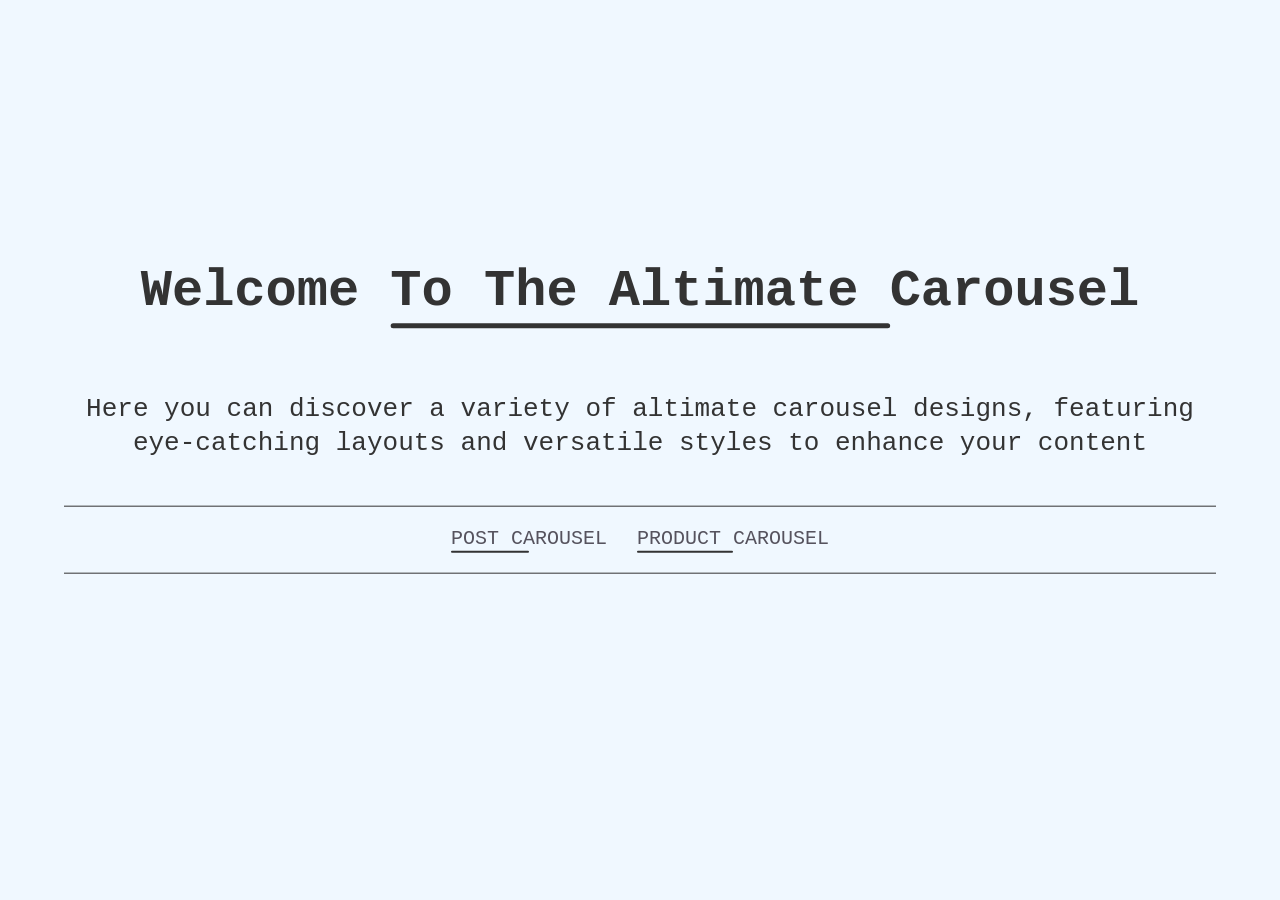
<file: index.html>
<!DOCTYPE html>
<html lang="en">

<head>
    <meta charset="UTF-8">
    <meta name="viewport" content="width=device-width, initial-scale=1.0">
    <title>Altimate Carousel</title>
    <link rel="icon" type="image/png" href="images/logo/logo-removebg.png">
    <style>
        body {
            height: 100%;
            width: 100%;
            background-color: aliceblue;
            margin: 0;
            padding: 0;
            color: #333333;
            font-family: 'Courier New', Courier, monospace;
        }

        .ac-container-wrapper {
            max-width: 1350px;
            height: 100vh;
            max-height: 800px;
            width: 90%;
            margin: auto;
            position: relative;
        }

        .ac-container {
            position: absolute;
            top: 50%;
            left: 50%;
            transform: translate(-50%, -50%);
            width: 100%;
            display: flex;
            flex-direction: column;
            align-items: center;
        }

        .ac-container h1 {
            font-size: 52px;
            text-align: center;
            position: relative;
            width: fit-content;
            padding-bottom: 10px;
            color: #333333;
        }

        .ac-container h1::after {
            content: "";
            position: absolute;
            bottom: 0;
            left: 0;
            height: 10px;
            width: 100%;
            scale: 0.5;
            background-color: #333333;
            transition: all 0.3s ease-in-out;
            border-radius: 5px;
            overflow: hidden;
        }

        .ac-container p {
            font-size: 26px;
            text-align: center;
            line-height: 34px;
        }

        .nav-link {
            border-top: solid 1px #333333;
            border-bottom: solid 1px #333333;
            padding: 20px 0;
            width: 100%;
            text-align: center;
            margin-top: 20px;
            display: flex;
            flex-direction: row;
            align-items: center;
            justify-content: center;
            gap: 30px;
        }

        .ac-container a {
            text-decoration: none;
            position: relative;
            width: fit-content;
            color: #56535e;
            padding-bottom: 3px;
            font-size: 20px;
            text-transform: uppercase;
            transition: all 0.3s ease-in-out;
        }

        .ac-container a:hover {
            color: #41C5B8;
        }

        .ac-container a::after {
            content: "";
            position: absolute;
            bottom: 0;
            left: 0;
            height: 2px;
            width: 50%;
            background-color: #333333;
            transition: all 0.3s ease-in-out;
            border-radius: 5px;
            overflow: hidden;
        }

        .ac-container a:hover::after {
            width: 100%;
            background-color: #41C5B8;
        }
    </style>
</head>

<body>
    <div class="ac-container-wrapper">
        <div class="ac-container">
            <h1>Welcome To The Altimate Carousel</h1>
            <p>Here you can discover a variety of altimate carousel designs, featuring eye-catching layouts and
                versatile styles to
                enhance your content </p>
            <div class="nav-link">
                <a href="/Webpage/post.html">Post Carousel</a>
                <a href="/Webpage/product.html">Product Carousel</a>
                <!-- <a href="/Webpage/latest-project.html">Latest Project</a> -->
            </div>

        </div>

    </div>
</body>

</html>
</file>
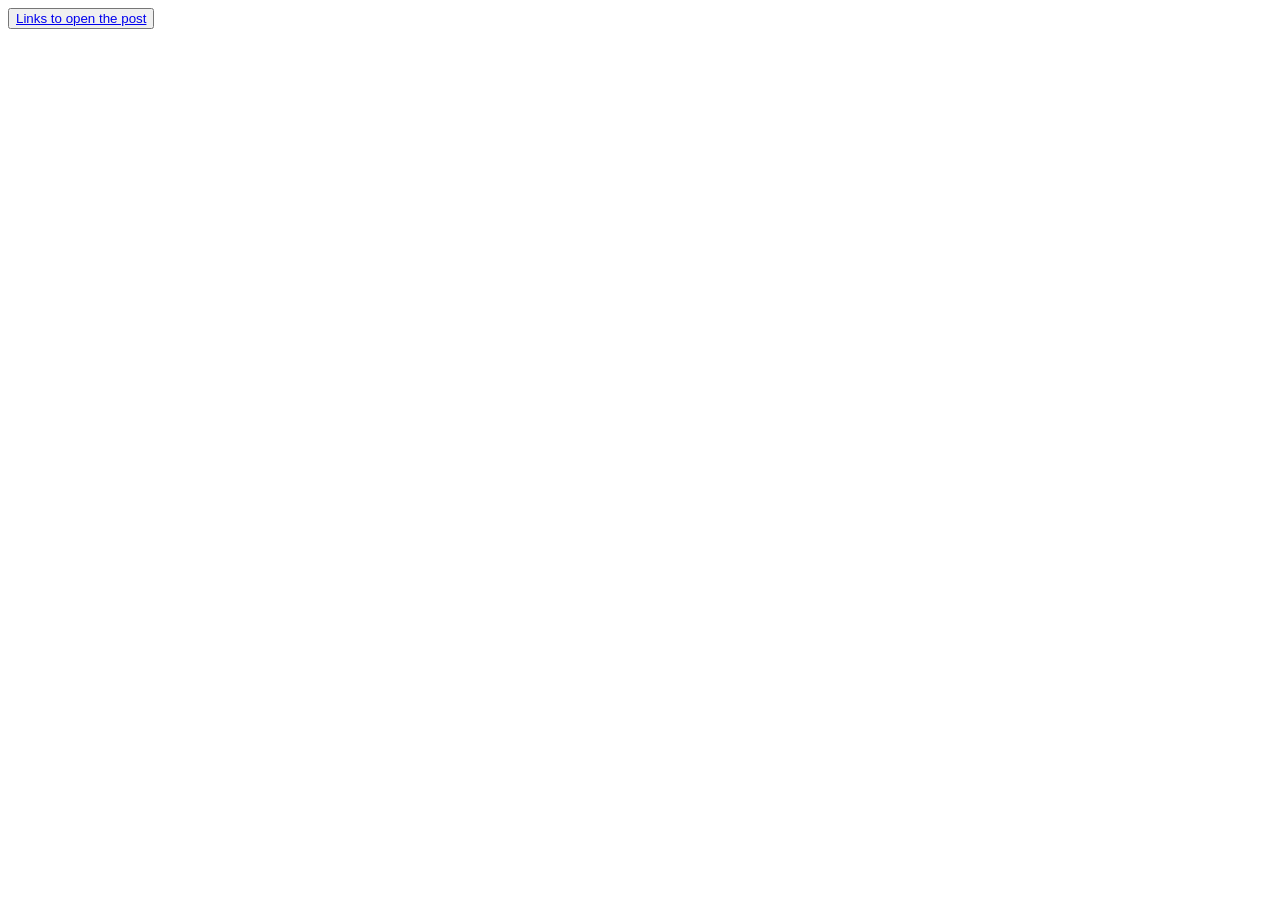
<file: Webpage/index.html>
<!DOCTYPE html>
<html lang="en">
<head>
    <meta charset="UTF-8">
    <meta name="viewport" content="width=device-width, initial-scale=1.0">
    <title>Document</title>
</head>
<body>
    <div>
        <button>
            <a href="post.html">Links to open the post</a>
        </button>
    </div>
</body>
</html>
</file>
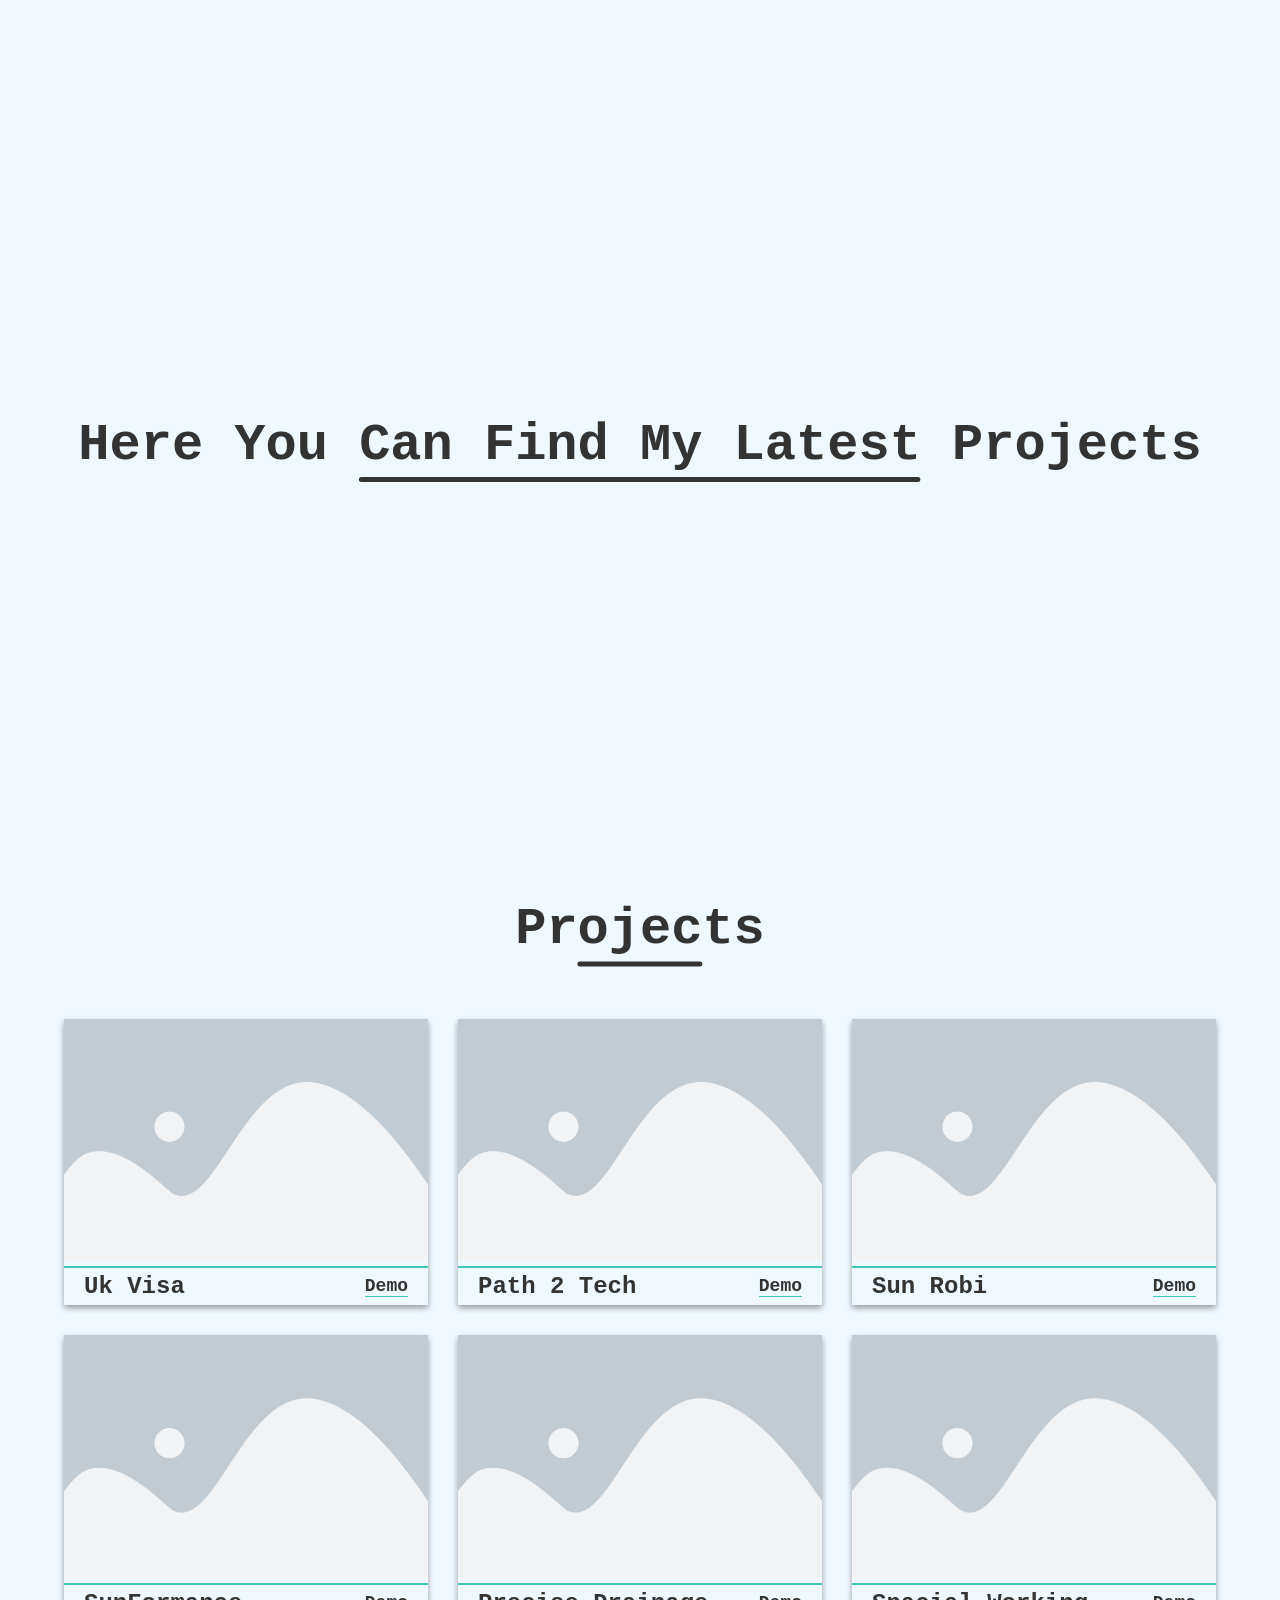
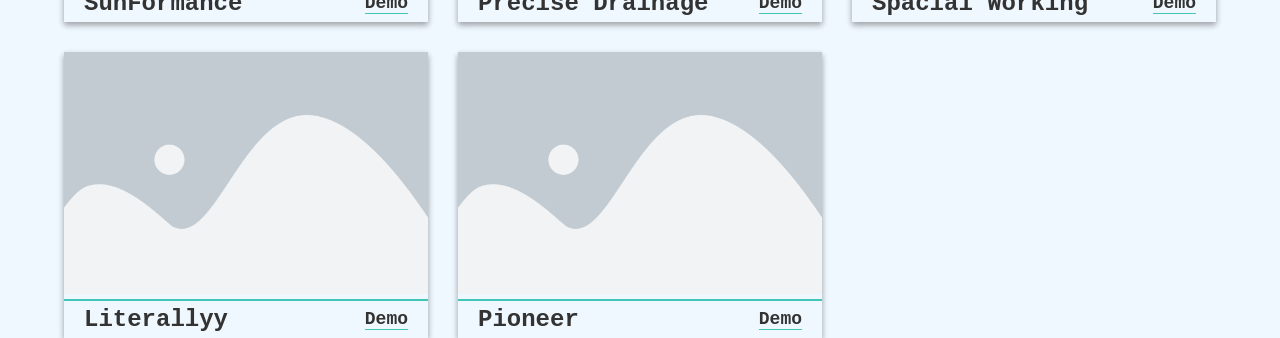
<file: Webpage/latest-project.html>
<!DOCTYPE html>
<html lang="en">

<head>
    <meta charset="UTF-8">
    <meta name="viewport" content="width=device-width, initial-scale=1.0">
    <title> Latest Projects </title>
    <link rel="stylesheet" href="../css/latest-project/style.css">
    <link rel="icon" type="image/png" href="../images/logo/logo-removebg.png">
</head>

<body>

    <section class="ac-container-wrapper">
        <div class="ac-container">
            <h1>Here You Can Find My Latest Projects</h1>
        </div>
    </section>

    <section class="ac-container-wrapper">
        <div class="ac-container-second">
            <div class="ac-heading">
                <h1>Projects</h1>
            </div>
            <div class="ac-projects">
                <div class="ac-project-item">
                    <div class="ac-project-img">
                        <img src="../images/logo/placeholder.png" alt="placeholder">
                    </div>
                    <div class="ac-project-details">
                        <div class="ac-project-title">
                            <h1>Uk Visa</h1>
                        </div>
                        <div class="ac-project-live">
                            <a href="https://ukvisaexpert.com/" target="_blank">Demo</a>
                        </div>
                    </div>
                </div>
                <div class="ac-project-item">
                    <div class="ac-project-img">
                        <img src="../images/logo/placeholder.png" alt="placeholder">
                    </div>
                    <div class="ac-project-details">
                        <div class="ac-project-title">
                            <h1>Path 2 Tech</h1>
                        </div>
                        <div class="ac-project-live">
                            <a href="https://path2teach.com/" target="_blank">Demo</a>
                        </div>
                    </div>
                </div>
                <div class="ac-project-item">
                    <div class="ac-project-img">
                        <img src="../images/logo/placeholder.png" alt="placeholder">
                    </div>
                    <div class="ac-project-details">
                        <div class="ac-project-title">
                            <h1>Sun Robi</h1>
                        </div>
                        <div class="ac-project-live">
                            <a href="https://sunrobi.com/" target="_blank">Demo</a>
                        </div>
                    </div>
                </div>
                <div class="ac-project-item">
                    <div class="ac-project-img">
                        <img src="../images/logo/placeholder.png" alt="placeholder">
                    </div>
                    <div class="ac-project-details">
                        <div class="ac-project-title">
                            <h1>SunFormance</h1>
                        </div>
                        <div class="ac-project-live">
                            <a href="https://sunformance.com/" target="_blank">Demo</a>
                        </div>
                    </div>
                </div>
                <div class="ac-project-item">
                    <div class="ac-project-img">
                        <img src="../images/logo/placeholder.png" alt="placeholder">
                    </div>
                    <div class="ac-project-details">
                        <div class="ac-project-title">
                            <h1>Precise Drainage</h1>
                        </div>
                        <div class="ac-project-live">
                            <a href="https://precisedrainage.uk/" target="_blank">Demo</a>
                        </div>
                    </div>
                </div>
                <div class="ac-project-item">
                    <div class="ac-project-img">
                        <img src="../images/logo/placeholder.png" alt="placeholder">
                    </div>
                    <div class="ac-project-details">
                        <div class="ac-project-title">
                            <h1>Spacial Working</h1>
                        </div>
                        <div class="ac-project-live">
                            <a href="https://spacialworking.com/" target="_blank">Demo</a>
                        </div>
                    </div>
                </div>
                <div class="ac-project-item">
                    <div class="ac-project-img">
                        <img src="../images/logo/placeholder.png" alt="placeholder">
                    </div>
                    <div class="ac-project-details">
                        <div class="ac-project-title">
                            <h1>Literallyy</h1>
                        </div>
                        <div class="ac-project-live">
                            <a href="https://literallyy.com/" target="_blank">Demo</a>
                        </div>
                    </div>
                </div>
                <div class="ac-project-item">
                    <div class="ac-project-img">
                        <img src="../images/logo/placeholder.png" alt="placeholder">
                    </div>
                    <div class="ac-project-details">
                        <div class="ac-project-title">
                            <h1>Pioneer</h1>
                        </div>
                        <div class="ac-project-live">
                            <a href="https://pdr.altimateqod.com/" target="_blank">Demo</a>
                        </div>
                    </div>
                </div>
            </div>
        </div>
    </section>

</body>

</html>
</file>
<file: css/latest-project/style.css>
:root {
    --primary: #41C5B8;
    --off-white: #FFF5EB;
    --matt-black: #333333;
    --white: #FFFFFF;
    --black: #000000;
}

* {
    margin: 0;
    padding: 0;
}

body {
    height: 100%;
    width: 100%;
    background-color: aliceblue;
    margin: 0;
    padding: 0;
    color: #333333;
    font-family: 'Courier New', Courier, monospace;
}

a{
    text-decoration: none;
    color: #333333;
    font-family: 'Courier New', Courier, monospace;
    font-size: 18px !important;
    font-weight: 700;
}

img{
    height: 100%;
    width: 100%;
}

.ac-container-wrapper {
    max-width: 1350px;
    height: 100vh;
    max-height: 900px;
    width: 90%;
    margin: auto;
    position: relative;
}

.ac-container {
    position: absolute;
    top: 50%;
    left: 50%;
    transform: translate(-50%, -50%);
    width: 100%;
    display: flex;
    flex-direction: column;
    align-items: center;
}

.ac-container h1,
.ac-container-second .ac-heading h1 {
    font-size: 52px;
    text-align: center;
    position: relative;
    width: fit-content;
    padding-bottom: 10px;
    color: #333333;
}

.ac-container h1::after,
.ac-container-second .ac-heading h1::after {
    content: "";
    position: absolute;
    bottom: 0;
    left: 0;
    height: 10px;
    width: 100%;
    scale: 0.5;
    background-color: #333333;
    transition: all 0.3s ease-in-out;
    border-radius: 5px;
    overflow: hidden;
}

.ac-container-second {
    width: 100%;
    display: flex;
    flex-direction: column;
    align-items: center;
}

.ac-project-details{
    display: flex;
    flex-direction: row;
    align-items: center;
    justify-content: space-between;
    padding: 5px 20px;
    border-top: 2px solid var(--primary) ;
}

.ac-projects{
    display: grid;
    grid-template-columns: repeat(auto-fit, minmax(300px, 1fr));
    gap: 30px;
    margin-top: 50px;
    width: 100%;
}

.ac-project-item{
    box-shadow: rgba(0, 0, 0, 0.16) 0px 3px 6px, rgba(0, 0, 0, 0.23) 0px 3px 6px;
}

.ac-project-live{
    color: var(--matt-black) !important;
    border-bottom: 1px solid var(--primary);
}

@media (max-width:525px){
    .ac-projects {
            grid-template-columns: repeat(auto-fit, minmax(250px, 1fr));
        }
}
</file>
